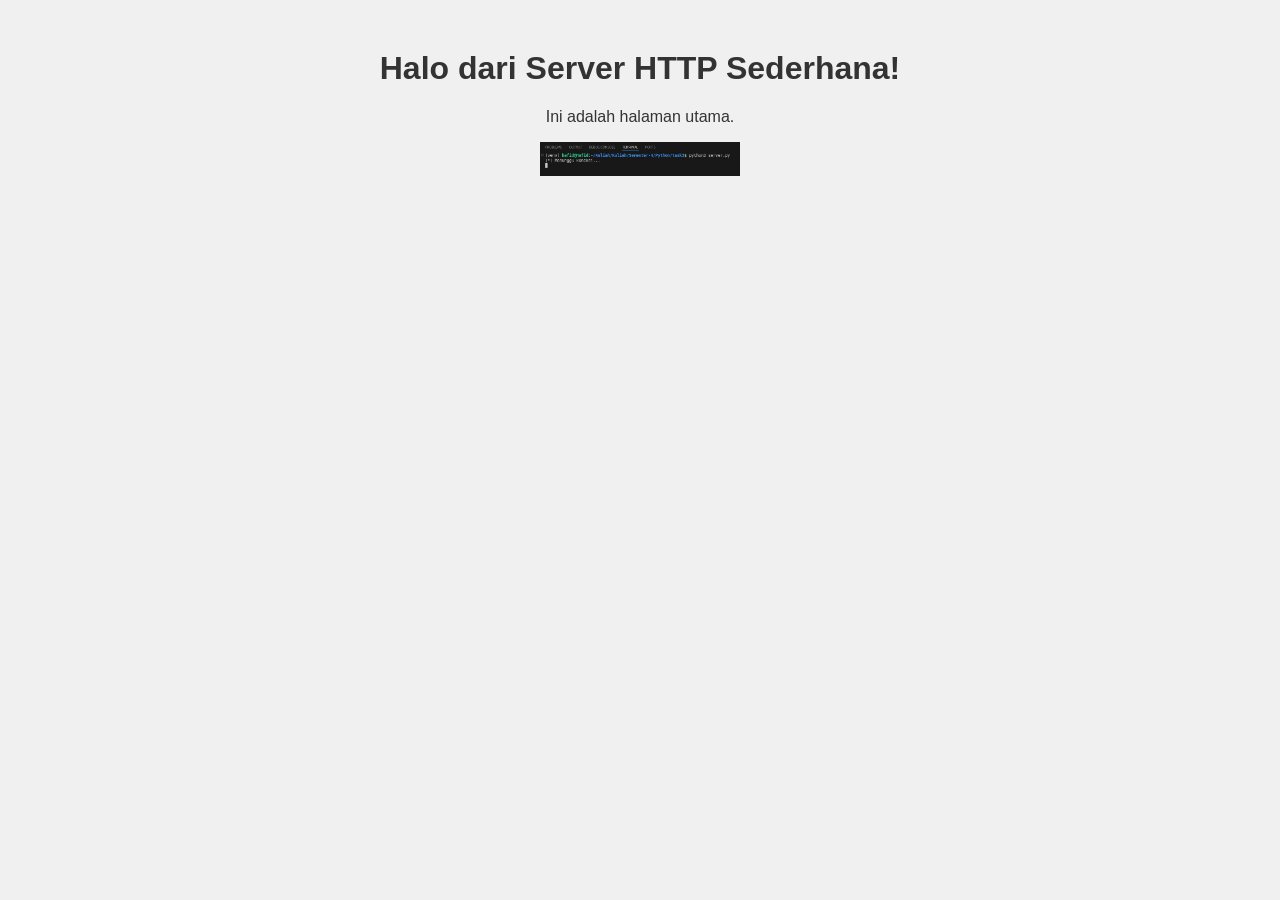
<file: Semester-4/Python/task4/index.html>
<!DOCTYPE html>
<html lang="id">
<head>
    <meta charset="UTF-8">
    <title>Halaman Utama</title>
    <link rel="stylesheet" href="style.css">
</head>
<body>
    <h1>Halo dari Server HTTP Sederhana!</h1>
    <p>Ini adalah halaman utama.</p>
    <img src="image.jpg" alt="Contoh Gambar" width="200">
</body>
</html>
</file>
<file: Semester-4/Python/task4/style.css>
body {
    background-color: #f0f0f0;
    font-family: Arial, sans-serif;
    color: #333;
    text-align: center;
    margin-top: 50px;
}
</file>
